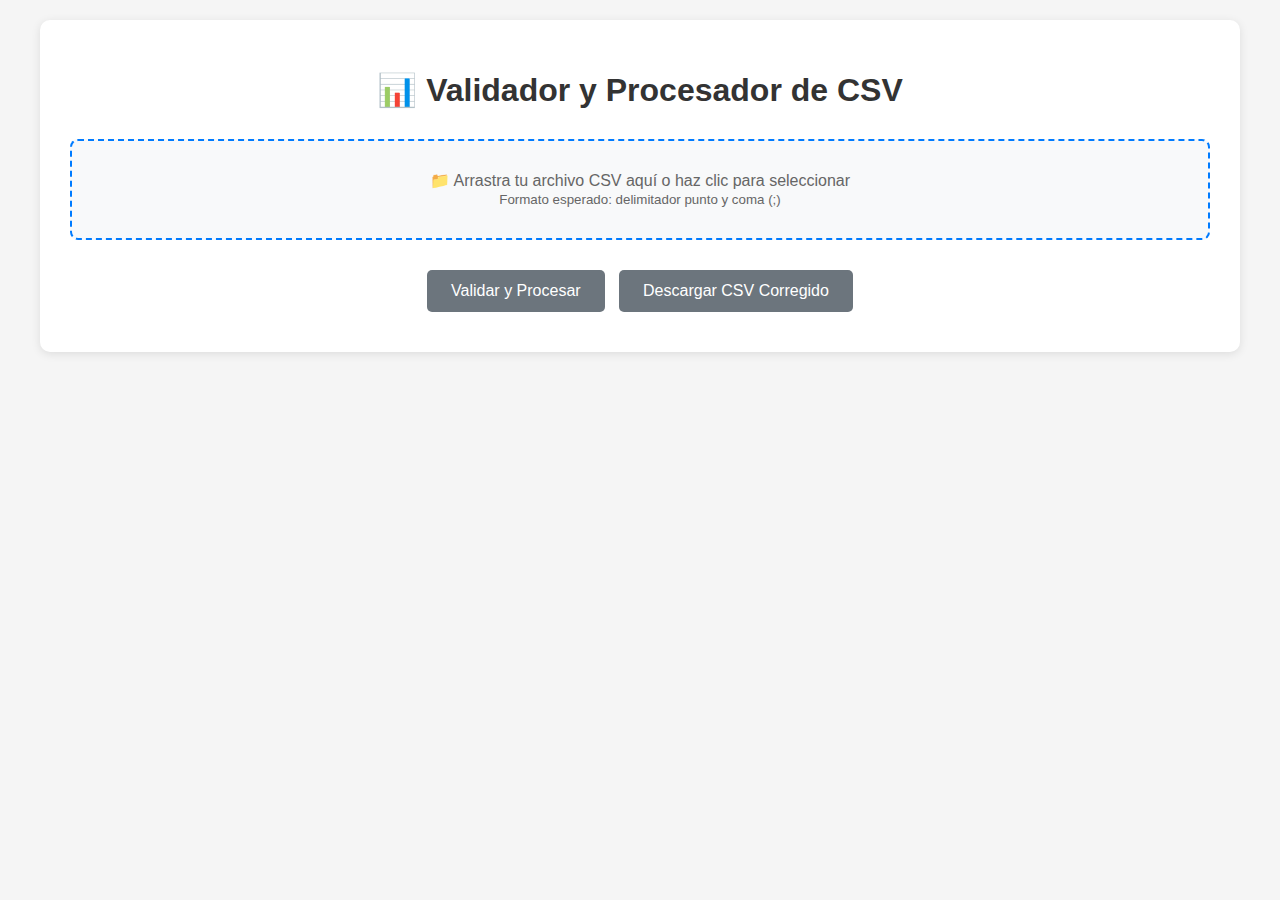
<file: index.html>
<!DOCTYPE html>
<html lang="es">
<head>
    <meta charset="UTF-8">
    <meta name="viewport" content="width=device-width, initial-scale=1.0">
    <title>Validador de CSV</title>
    <link rel="stylesheet" href="css/styles.css">
</head>
<body>
    <div class="container">
        <h1>📊 Validador y Procesador de CSV</h1>
        
        <div class="upload-area" id="dropZone">
            <p>📁 Arrastra tu archivo CSV aquí o haz clic para seleccionar</p>
            <p><small>Formato esperado: delimitador punto y coma (;)</small></p>
            <input type="file" id="fileInput" accept=".csv" style="display: none;">
        </div>

        <div style="text-align: center;">
            <button class="btn" id="processBtn" disabled>Validar y Procesar</button>
            <button class="btn btn-danger" id="downloadBtn" disabled>Descargar CSV Corregido</button>
        </div>

        <div class="results" id="results" style="display: none;">
            <h3>Resultados del Procesamiento</h3>
            <div id="fileInfo"></div>
            <div id="validationResults"></div>
            <div id="columnStats"></div>
            <div id="preview"></div>
        </div>
    </div>

    <script src="js/validator.js"></script>
</body>
</html>
</file>
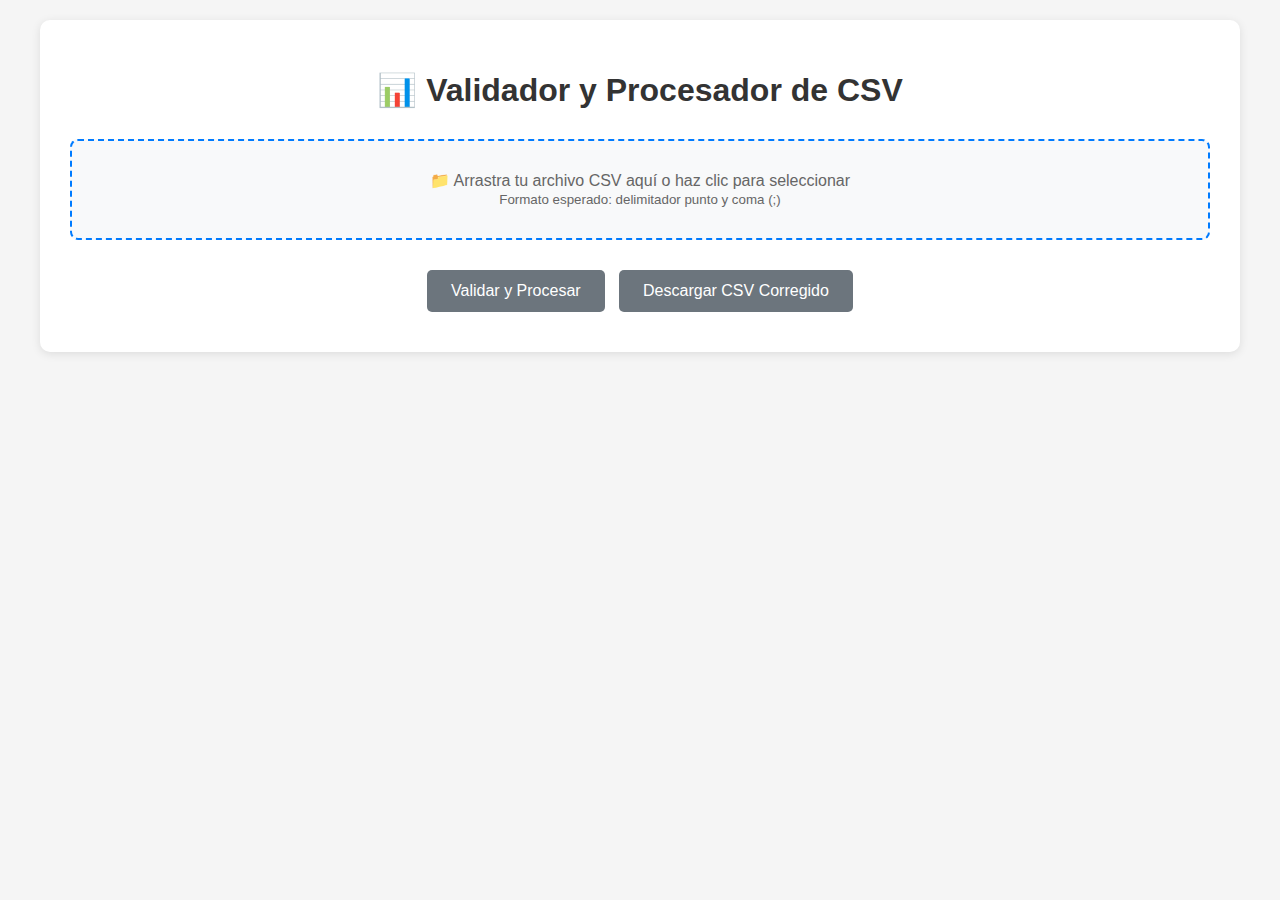
<file: deepseek_html_20250919_1aac54.html>
<!DOCTYPE html>
<html lang="es">
<head>
    <meta charset="UTF-8">
    <meta name="viewport" content="width=device-width, initial-scale=1.0">
    <title>Validador de CSV</title>
    <style>
        body {
            font-family: Arial, sans-serif;
            max-width: 1200px;
            margin: 0 auto;
            padding: 20px;
            background-color: #f5f5f5;
        }
        .container {
            background: white;
            padding: 30px;
            border-radius: 10px;
            box-shadow: 0 2px 10px rgba(0,0,0,0.1);
        }
        h1 {
            color: #333;
            text-align: center;
            margin-bottom: 30px;
        }
        .upload-area {
            border: 2px dashed #007bff;
            padding: 30px;
            text-align: center;
            border-radius: 8px;
            margin-bottom: 20px;
            background-color: #f8f9fa;
            cursor: pointer;
        }
        .upload-area:hover {
            background-color: #e9ecef;
        }
        .upload-area p {
            margin: 0;
            color: #666;
        }
        .btn {
            background-color: #007bff;
            color: white;
            padding: 12px 24px;
            border: none;
            border-radius: 5px;
            cursor: pointer;
            font-size: 16px;
            margin: 10px 5px;
        }
        .btn:disabled {
            background-color: #6c757d;
            cursor: not-allowed;
        }
        .btn:hover:not(:disabled) {
            background-color: #0056b3;
        }
        .btn-danger {
            background-color: #dc3545;
        }
        .btn-danger:hover:not(:disabled) {
            background-color: #c82333;
        }
        .results {
            margin-top: 30px;
            padding: 20px;
            background-color: #f8f9fa;
            border-radius: 8px;
            border-left: 4px solid #007bff;
        }
        .file-info {
            background-color: #e9ecef;
            padding: 15px;
            border-radius: 5px;
            margin-bottom: 15px;
        }
        .column-stats {
            margin-top: 15px;
        }
        .stat-item {
            margin-bottom: 8px;
            padding: 8px;
            background-color: white;
            border-radius: 4px;
            border-left: 3px solid #28a745;
        }
        .error-item {
            border-left: 3px solid #dc3545;
            background-color: #fff5f5;
        }
        .warning-item {
            border-left: 3px solid #ffc107;
            background-color: #fffef0;
        }
        .preview {
            margin-top: 20px;
            max-height: 400px;
            overflow-y: auto;
            background-color: white;
            padding: 15px;
            border-radius: 5px;
            border: 1px solid #ddd;
        }
        table {
            width: 100%;
            border-collapse: collapse;
            margin-top: 10px;
            font-size: 12px;
        }
        th, td {
            padding: 6px;
            text-align: left;
            border: 1px solid #ddd;
        }
        th {
            background-color: #f8f9fa;
            font-weight: bold;
            position: sticky;
            top: 0;
            background-color: #f8f9fa;
        }
        .success {
            color: #28a745;
            font-weight: bold;
        }
        .error {
            color: #dc3545;
            font-weight: bold;
        }
        .warning {
            color: #ffc107;
            font-weight: bold;
        }
        .row-error {
            background-color: #ffe6e6;
        }
        .row-warning {
            background-color: #fff3cd;
        }
        .validation-results {
            margin-top: 20px;
        }
        .validation-item {
            padding: 10px;
            margin: 5px 0;
            border-radius: 4px;
        }
    </style>
</head>
<body>
    <div class="container">
        <h1>📊 Validador y Procesador de CSV</h1>
        
        <div class="upload-area" id="dropZone">
            <p>📁 Arrastra tu archivo CSV aquí o haz clic para seleccionar</p>
            <p><small>Formato esperado: delimitador punto y coma (;)</small></p>
            <input type="file" id="fileInput" accept=".csv" style="display: none;">
        </div>

        <div style="text-align: center;">
            <button class="btn" id="processBtn" disabled>Validar y Procesar</button>
            <button class="btn btn-danger" id="downloadBtn" disabled>Descargar CSV Corregido</button>
        </div>

        <div class="results" id="results" style="display: none;">
            <h3>Resultados del Procesamiento</h3>
            <div id="fileInfo"></div>
            <div id="validationResults"></div>
            <div id="columnStats"></div>
            <div id="preview"></div>
        </div>
    </div>

    <script>
        class CSVValidator {
            constructor() {
                this.fileInput = document.getElementById('fileInput');
                this.dropZone = document.getElementById('dropZone');
                this.processBtn = document.getElementById('processBtn');
                this.downloadBtn = document.getElementById('downloadBtn');
                this.results = document.getElementById('results');
                this.fileInfo = document.getElementById('fileInfo');
                this.validationResults = document.getElementById('validationResults');
                this.columnStats = document.getElementById('columnStats');
                this.preview = document.getElementById('preview');
                
                this.originalData = null;
                this.processedData = null;
                this.fileName = '';
                this.headers = [];
                this.expectedColumns = 0;
                this.validationErrors = [];
                
                this.initializeEventListeners();
            }
            
            initializeEventListeners() {
                this.dropZone.addEventListener('click', () => {
                    this.fileInput.click();
                });
                
                this.fileInput.addEventListener('change', (e) => {
                    this.handleFileSelect(e.target.files[0]);
                });
                
                this.dropZone.addEventListener('dragover', (e) => {
                    e.preventDefault();
                    this.dropZone.style.backgroundColor = '#e3f2fd';
                });
                
                this.dropZone.addEventListener('dragleave', () => {
                    this.dropZone.style.backgroundColor = '#f8f9fa';
                });
                
                this.dropZone.addEventListener('drop', (e) => {
                    e.preventDefault();
                    this.dropZone.style.backgroundColor = '#f8f9fa';
                    this.handleFileSelect(e.dataTransfer.files[0]);
                });
                
                this.processBtn.addEventListener('click', () => {
                    this.processCSV();
                });
                
                this.downloadBtn.addEventListener('click', () => {
                    this.downloadProcessedCSV();
                });
            }
            
            handleFileSelect(file) {
                if (!file || !file.name.toLowerCase().endsWith('.csv')) {
                    alert('Por favor, selecciona un archivo CSV válido.');
                    return;
                }
                
                this.fileName = file.name;
                this.processBtn.disabled = false;
                this.downloadBtn.disabled = true;
                this.results.style.display = 'block';
                
                const reader = new FileReader();
                reader.onload = (e) => {
                    this.parseCSV(e.target.result);
                };
                reader.readAsText(file, 'ISO-8859-1');
            }
            
            parseCSV(csvText) {
                try {
                    const lines = csvText.split('\n').filter(line => line.trim() !== '');
                    
                    if (lines.length === 0) {
                        throw new Error('El archivo está vacío');
                    }
                    
                    // Detectar delimitador (punto y coma)
                    this.headers = lines[0].split(';').map(header => header.trim());
                    this.expectedColumns = this.headers.length;
                    
                    const data = [];
                    let rowErrors = [];
                    
                    for (let i = 1; i < lines.length; i++) {
                        const values = lines[i].split(';');
                        
                        // Validar número de columnas
                        if (values.length !== this.expectedColumns) {
                            rowErrors.push({
                                row: i + 1,
                                expected: this.expectedColumns,
                                actual: values.length,
                                data: values.join(';')
                            });
                            continue;
                        }
                        
                        const row = {};
                        this.headers.forEach((header, index) => {
                            row[header] = values[index] ? values[index].trim() : '';
                        });
                        data.push(row);
                    }
                    
                    this.originalData = data;
                    this.displayFileInfo(this.headers, data, rowErrors);
                    
                    if (rowErrors.length > 0) {
                        this.displayValidationErrors(rowErrors);
                    }
                    
                } catch (error) {
                    this.showError('Error al leer el archivo CSV: ' + error.message);
                }
            }
            
            displayFileInfo(headers, data, errors) {
                this.fileInfo.innerHTML = `
                    <div class="file-info">
                        <strong>Archivo:</strong> ${this.fileName}<br>
                        <strong>Total de filas:</strong> ${data.length + errors.length}<br>
                        <strong>Filas válidas:</strong> ${data.length}<br>
                        <strong>Filas con errores:</strong> ${errors.length}<br>
                        <strong>Total de columnas esperadas:</strong> ${headers.length}<br>
                        <strong>Columnas detectadas:</strong> ${headers.join(', ')}
                    </div>
                `;
                
                let statsHTML = '<div class="column-stats"><h4>Conteo por columna:</h4>';
                headers.forEach(header => {
                    const count = data.filter(row => row[header] && row[header].trim() !== '').length;
                    const percentage = ((count / data.length) * 100).toFixed(1);
                    statsHTML += `
                        <div class="stat-item">
                            <strong>${header}:</strong> ${count} valores (${percentage}% lleno)
                        </div>
                    `;
                });
                statsHTML += '</div>';
                
                this.columnStats.innerHTML = statsHTML;
            }
            
            displayValidationErrors(errors) {
                let errorsHTML = `
                    <div class="validation-results">
                        <h4 class="error">⚠️ Errores de validación encontrados:</h4>
                        <p>Se encontraron ${errors.length} filas con número incorrecto de columnas.</p>
                `;
                
                errors.slice(0, 10).forEach(error => {
                    errorsHTML += `
                        <div class="validation-item error-item">
                            <strong>Fila ${error.row}:</strong> Esperadas ${error.expected} columnas, 
                            encontradas ${error.actual} columnas<br>
                            <small>Datos: ${error.data.substring(0, 100)}${error.data.length > 100 ? '...' : ''}</small>
                        </div>
                    `;
                });
                
                if (errors.length > 10) {
                    errorsHTML += `<p>... y ${errors.length - 10} errores más</p>`;
                }
                
                errorsHTML += `</div>`;
                this.validationResults.innerHTML = errorsHTML;
            }
            
            normalizeText(text) {
                if (!text) return text;
                
                const replacements = {
                    'á': 'a', 'é': 'e', 'í': 'i', 'ó': 'o', 'ú': 'u',
                    'Á': 'A', 'É': 'E', 'Í': 'I', 'Ó': 'O', 'Ú': 'U',
                    'ñ': 'n', 'Ñ': 'N',
                    'ü': 'u', 'Ü': 'U'
                };
                
                return text.toString().split('').map(char => 
                    replacements[char] || char
                ).join('');
            }
            
            processCSV() {
                if (!this.originalData) return;
                
                try {
                    this.processedData = JSON.parse(JSON.stringify(this.originalData));
                    
                    let changesCount = 0;
                    const columns = Object.keys(this.originalData[0] || {});
                    
                    this.processedData.forEach(row => {
                        columns.forEach(column => {
                            const originalValue = row[column];
                            const normalizedValue = this.normalizeText(originalValue);
                            
                            if (originalValue !== normalizedValue) {
                                changesCount++;
                                row[column] = normalizedValue;
                            }
                        });
                    });
                    
                    const resultsHTML = `
                        <div class="success">
                            ✅ Procesamiento completado.<br>
                            • ${changesCount} normalizaciones de texto realizadas<br>
                            • Tildes eliminadas, ñ convertida a n, ü convertida a u<br>
                            • Archivo listo para descargar
                        </div>
                    `;
                    
                    this.validationResults.innerHTML += resultsHTML;
                    this.displayPreview();
                    this.downloadBtn.disabled = false;
                    
                } catch (error) {
                    this.showError('Error al procesar el archivo: ' + error.message);
                }
            }
            
            displayPreview() {
                if (!this.processedData || this.processedData.length === 0) return;
                
                const headers = Object.keys(this.processedData[0]);
                const previewData = this.processedData.slice(0, 10);
                
                let tableHTML = '<h4>Vista previa (primeras 10 filas procesadas):</h4><table>';
                
                // Headers
                tableHTML += '<tr>';
                headers.forEach(header => {
                    tableHTML += `<th>${header}</th>`;
                });
                tableHTML += '</tr>';
                
                // Rows
                previewData.forEach(row => {
                    tableHTML += '<tr>';
                    headers.forEach(header => {
                        const value = row[header] || '';
                        tableHTML += `<td title="${value}">${value.substring(0, 30)}${value.length > 30 ? '...' : ''}</td>`;
                    });
                    tableHTML += '</tr>';
                });
                
                tableHTML += '</table>';
                this.preview.innerHTML = tableHTML;
            }
            
            downloadProcessedCSV() {
                if (!this.processedData) return;
                
                try {
                    const headers = Object.keys(this.processedData[0]);
                    let csvContent = headers.join(';') + '\r\n';
                    
                    this.processedData.forEach(row => {
                        const values = headers.map(header => {
                            let value = row[header] || '';
                            // Escapar valores que contengan punto y coma
                            if (value.includes(';') || value.includes('"') || value.includes('\n')) {
                                value = `"${value.replace(/"/g, '""')}"`;
                            }
                            return value;
                        });
                        csvContent += values.join(';') + '\r\n';
                    });
                    
                    const blob = new Blob([csvContent], { type: 'text/csv;charset=utf-8;' });
                    const link = document.createElement('a');
                    const url = URL.createObjectURL(blob);
                    
                    link.setAttribute('href', url);
                    link.setAttribute('download', this.fileName.replace('.csv', '_procesado.csv'));
                    link.style.visibility = 'hidden';
                    
                    document.body.appendChild(link);
                    link.click();
                    document.body.removeChild(link);
                    
                } catch (error) {
                    this.showError('Error al descargar el archivo: ' + error.message);
                }
            }
            
            showError(message) {
                this.validationResults.innerHTML = `
                    <div class="error">
                        ❌ ${message}
                    </div>
                `;
            }
        }
        
        // Inicializar la aplicación
        document.addEventListener('DOMContentLoaded', () => {
            new CSVValidator();
        });
    </script>
</body>
</html>
</file>
<file: css/styles.css>
body {
    font-family: Arial, sans-serif;
    max-width: 1200px;
    margin: 0 auto;
    padding: 20px;
    background-color: #f5f5f5;
}

.container {
    background: white;
    padding: 30px;
    border-radius: 10px;
    box-shadow: 0 2px 10px rgba(0,0,0,0.1);
}

h1 {
    color: #333;
    text-align: center;
    margin-bottom: 30px;
}

.upload-area {
    border: 2px dashed #007bff;
    padding: 30px;
    text-align: center;
    border-radius: 8px;
    margin-bottom: 20px;
    background-color: #f8f9fa;
    cursor: pointer;
}

.upload-area:hover {
    background-color: #e9ecef;
}

.upload-area p {
    margin: 0;
    color: #666;
}

.btn {
    background-color: #007bff;
    color: white;
    padding: 12px 24px;
    border: none;
    border-radius: 5px;
    cursor: pointer;
    font-size: 16px;
    margin: 10px 5px;
}

.btn:disabled {
    background-color: #6c757d;
    cursor: not-allowed;
}

.btn:hover:not(:disabled) {
    background-color: #0056b3;
}

.btn-danger {
    background-color: #dc3545;
}

.btn-danger:hover:not(:disabled) {
    background-color: #c82333;
}

.results {
    margin-top: 30px;
    padding: 20px;
    background-color: #f8f9fa;
    border-radius: 8px;
    border-left: 4px solid #007bff;
}

.file-info {
    background-color: #e9ecef;
    padding: 15px;
    border-radius: 5px;
    margin-bottom: 15px;
}

.column-stats {
    margin-top: 15px;
}

.stat-item {
    margin-bottom: 8px;
    padding: 8px;
    background-color: white;
    border-radius: 4px;
    border-left: 3px solid #28a745;
}

.error-item {
    border-left: 3px solid #dc3545;
    background-color: #fff5f5;
}

.warning-item {
    border-left: 3px solid #ffc107;
    background-color: #fffef0;
}

.preview {
    margin-top: 20px;
    max-height: 400px;
    overflow-y: auto;
    background-color: white;
    padding: 15px;
    border-radius: 5px;
    border: 1px solid #ddd;
}

table {
    width: 100%;
    border-collapse: collapse;
    margin-top: 10px;
    font-size: 12px;
}

th, td {
    padding: 6px;
    text-align: left;
    border: 1px solid #ddd;
}

th {
    background-color: #f8f9fa;
    font-weight: bold;
    position: sticky;
    top: 0;
    background-color: #f8f9fa;
}

.success {
    color: #28a745;
    font-weight: bold;
}

.error {
    color: #dc3545;
    font-weight: bold;
}

.warning {
    color: #ffc107;
    font-weight: bold;
}

.row-error {
    background-color: #ffe6e6;
}

.row-warning {
    background-color: #fff3cd;
}

.validation-results {
    margin-top: 20px;
}

.validation-item {
    padding: 10px;
    margin: 5px 0;
    border-radius: 4px;
}
</file>
